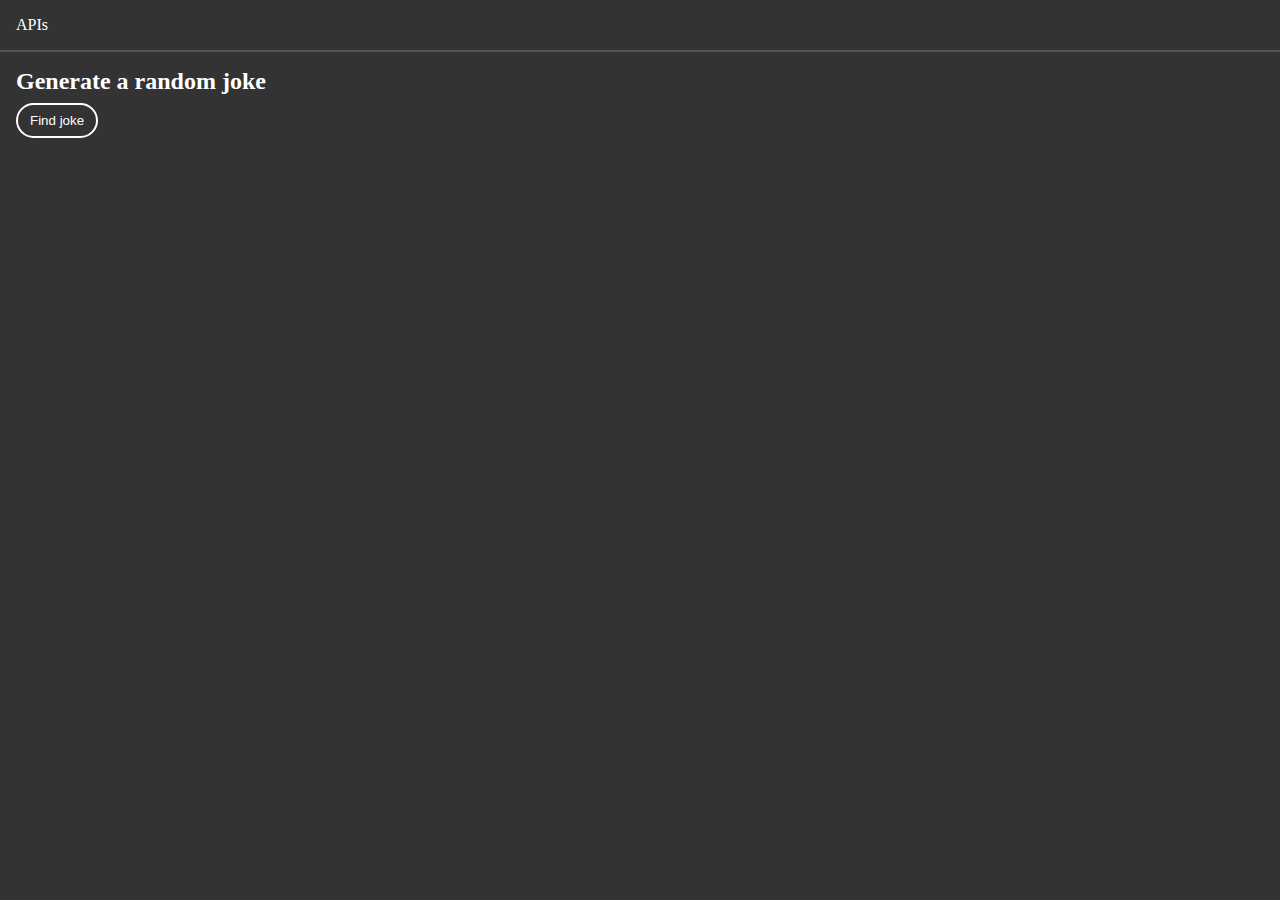
<file: ex1.html>
<!DOCTYPE html>
<html lang="en">
<head>
    <meta charset="UTF-8">
    <meta name="viewport" content="width=device-width, initial-scale=1.0">
    <link rel="stylesheet" href="style.css">
    <title>Jokes</title>
</head>
<body>
    <header>
        <a href="index.html">APIs</a>
    </header>
    <main>
        <h2>Generate a random joke</h2>
        <button onclick="main()">Find joke </button>
        <div id="out"></div>
    </main>
    <script src="ex1.js"></script>
</body>
</html>
</file>
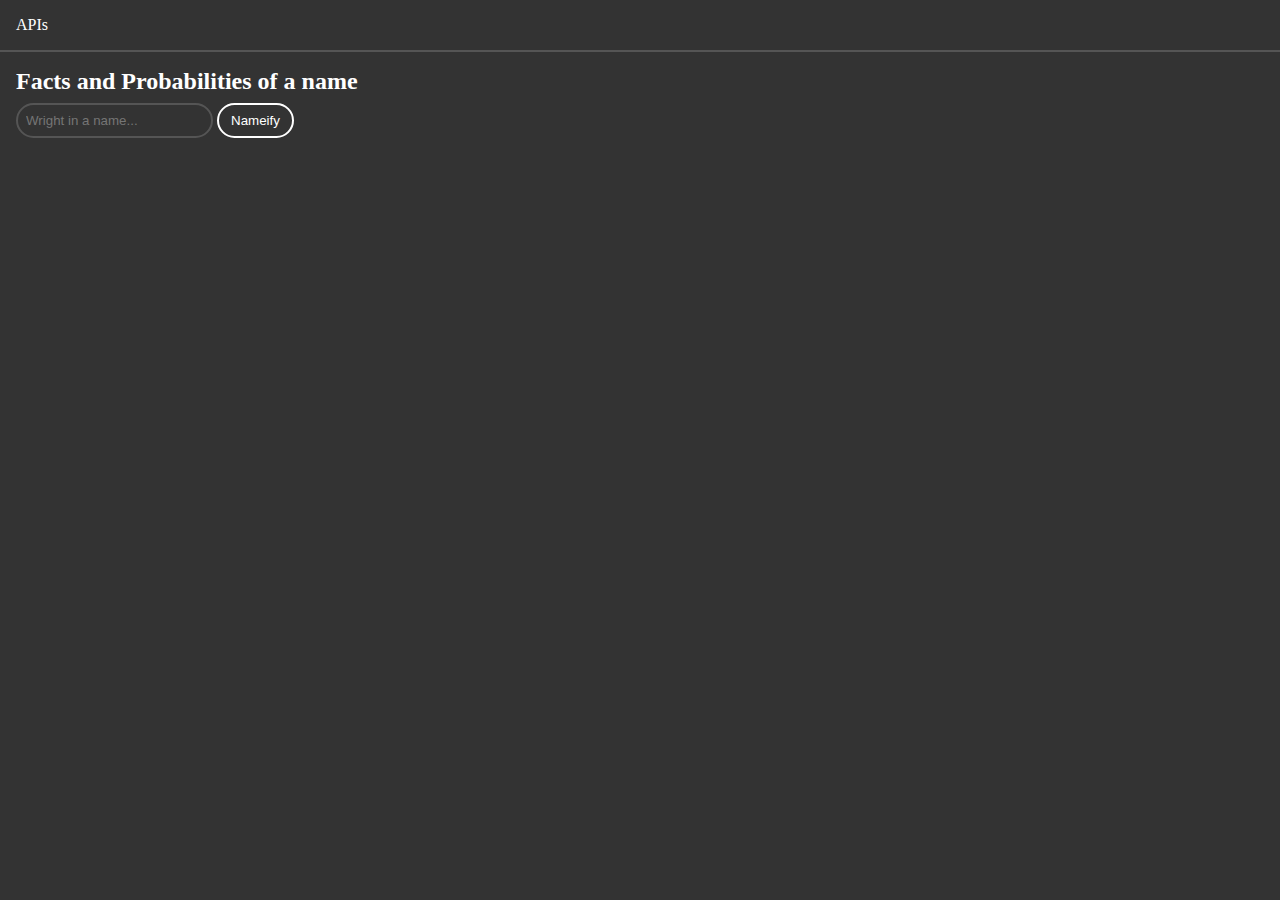
<file: ex2.html>
<!DOCTYPE html>
<html lang="en">
<head>
    <meta charset="UTF-8">
    <meta name="viewport" content="width=device-width, initial-scale=1.0">
    <link rel="stylesheet" href="style.css">
    <title>Nameify</title>
</head>
<body>
    <header>
        <a href="index.html">APIs</a>
    </header>
    <main>
        <h2>Facts and Probabilities of a name</h2>
        <input type="text" id="name" placeholder="Wright in a name..." required>
        <button onclick="main()">Nameify</button>
        <div id="out"></div>
    </main>
    <script src="ex2.js"></script>
</body>
</html>
</file>
<file: style.css>
* {
    padding: 0;
    margin: 0;
}
body {
    background-color: #333;
}
header {
    display: flex;
    justify-content: flex-start;
    border-bottom: solid 2px #555;
    padding: 1rem;
}
a {
    color: white;
    text-decoration: none;
}

main {
    padding: 1rem;
}
main h2, label, p {
    color: white;
    padding-bottom: 0.5rem;
}
Button {
    cursor: pointer;
    border-radius: 2rem;
    border: 2px solid white;
    background-color: #333;
    color: white;
    padding: 0.5rem 0.75rem;
    margin-bottom: 1rem;
}
button:hover {
    background-color: #555;
    transform: scale(1.02);
}
input {
    background-color: #333;
    color: white;
    border: #555 2px solid;
    border-radius: 2rem;
    padding: 0.5rem;
}
.menu {
    display: grid;
    grid-template-columns: repeat(2,1fr);
    gap: 1rem;
    padding: 2rem;
}
.menu a {
    display: flex;
    justify-content: center;
    align-items: center;
    height: 8rem;
    border: solid 2px #555;
    border-radius: 1rem;
    font-size: 2rem;
}
.menu a:hover {
    background-color: #555;
    transform: scale(1.02);
}
.ui {
    display: grid;
    grid-template-columns: repeat(3,1fr);
    gap: 1rem;
}
.card {
    border: #555 2px solid;
    padding: 1rem;
    border-radius: 1rem;
}
.card h2 {
    border-bottom: #555 2px solid;
    padding-bottom: 0.5rem;
}
.com_sec {
    display: grid;
    grid-template-columns: 1fr;
}
.post {
    padding: 1rem;
}
.post:nth-child(odd) {
    background-color: #444;
}
.post .email {
    border-bottom: #555 2px solid;
    color: #888;
}
h3 {
    color: white;
}
#out {
    color: white;
}
</file>
